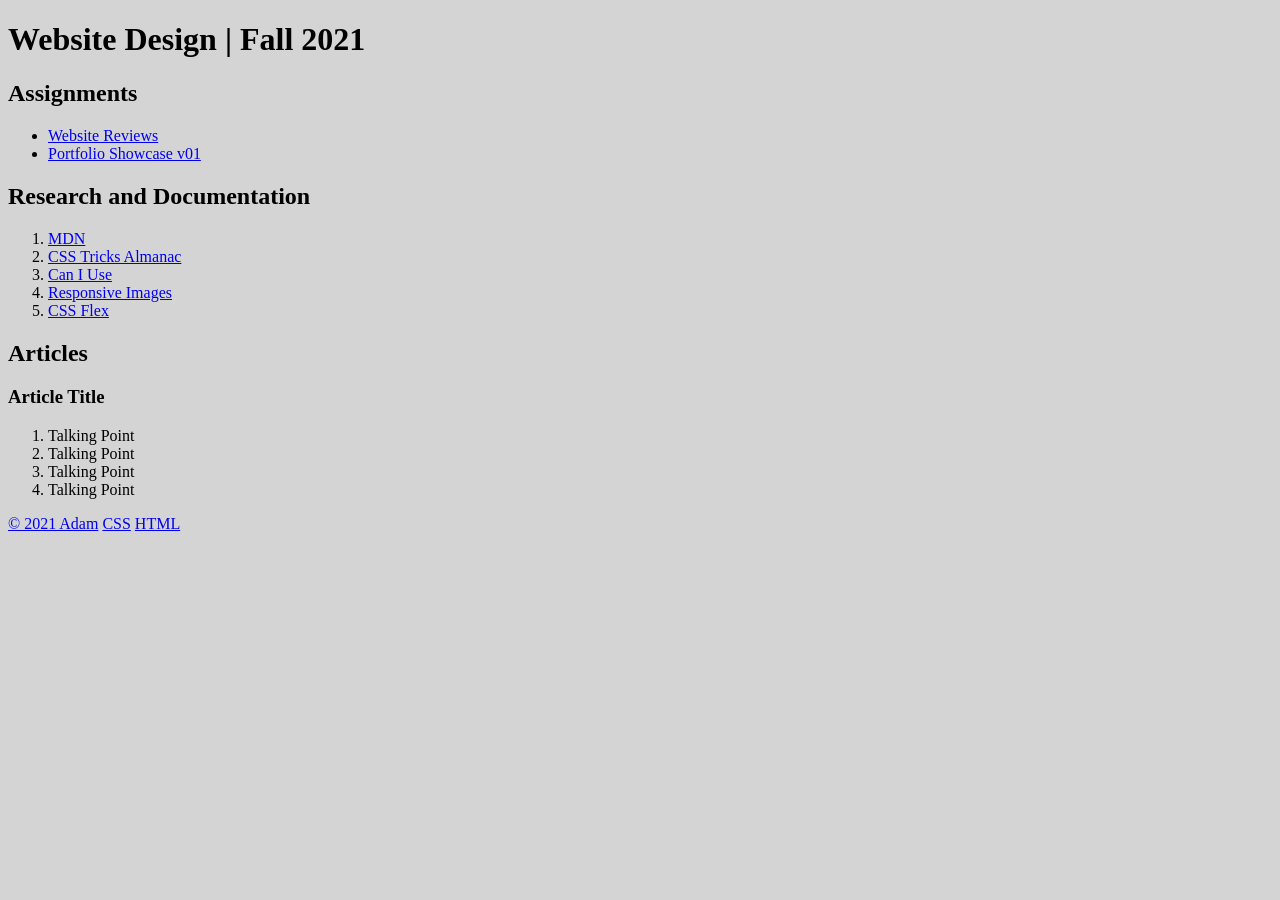
<file: index.html>
<!doctype html>
<html lang="en">
<head>
<meta charset="utf-8">
<title>Adam Bruce | Website Design</title>
<link rel="stylesheet" href="css/style.css">
</head>

<body>
    <h1>Website Design | Fall 2021</h1>
    <h2>Assignments</h2>
    <ul>
        <li><a href="website-reviews/index.html">Website Reviews</a></li>
        <li><a href="portfolio-showcase/index.html">Portfolio Showcase v01</a></li>
    </ul>
    
    <h2>Research and Documentation</h2>
    <ol>
        <li><a href="rd/mdn/index.html">MDN</a></li>
        <li><a href="rd/css-tricks/index.html">CSS Tricks Almanac</a></li>
        <li><a href="rd/can-i-use/index.html">Can I Use</a></li>
        <li><a href="rd/images/index.html">Responsive Images</a></li>
        <li><a href="rd/flex/index.html">CSS Flex</a></li>
    </ol>
    
    <h2>Articles</h2>
    <h3>Article Title</h3>
    <ol>
        <li>Talking Point</li>
        <li>Talking Point</li>
        <li>Talking Point</li>
        <li>Talking Point</li>
    </ol>
    
    <footer>
			<p>
				<a href="../../index.html">&copy; 2021 Adam</a>
                <a href="javascript:void(location='https://jigsaw.w3.org/css-validator/validator?uri='+escape(location))">CSS</a>
                					<a href="javascript:void(location='https://validator.w3.org/nu/?doc='+escape(location))">HTML</a>
			</p>
		</footer>
</body>
</html>
</file>
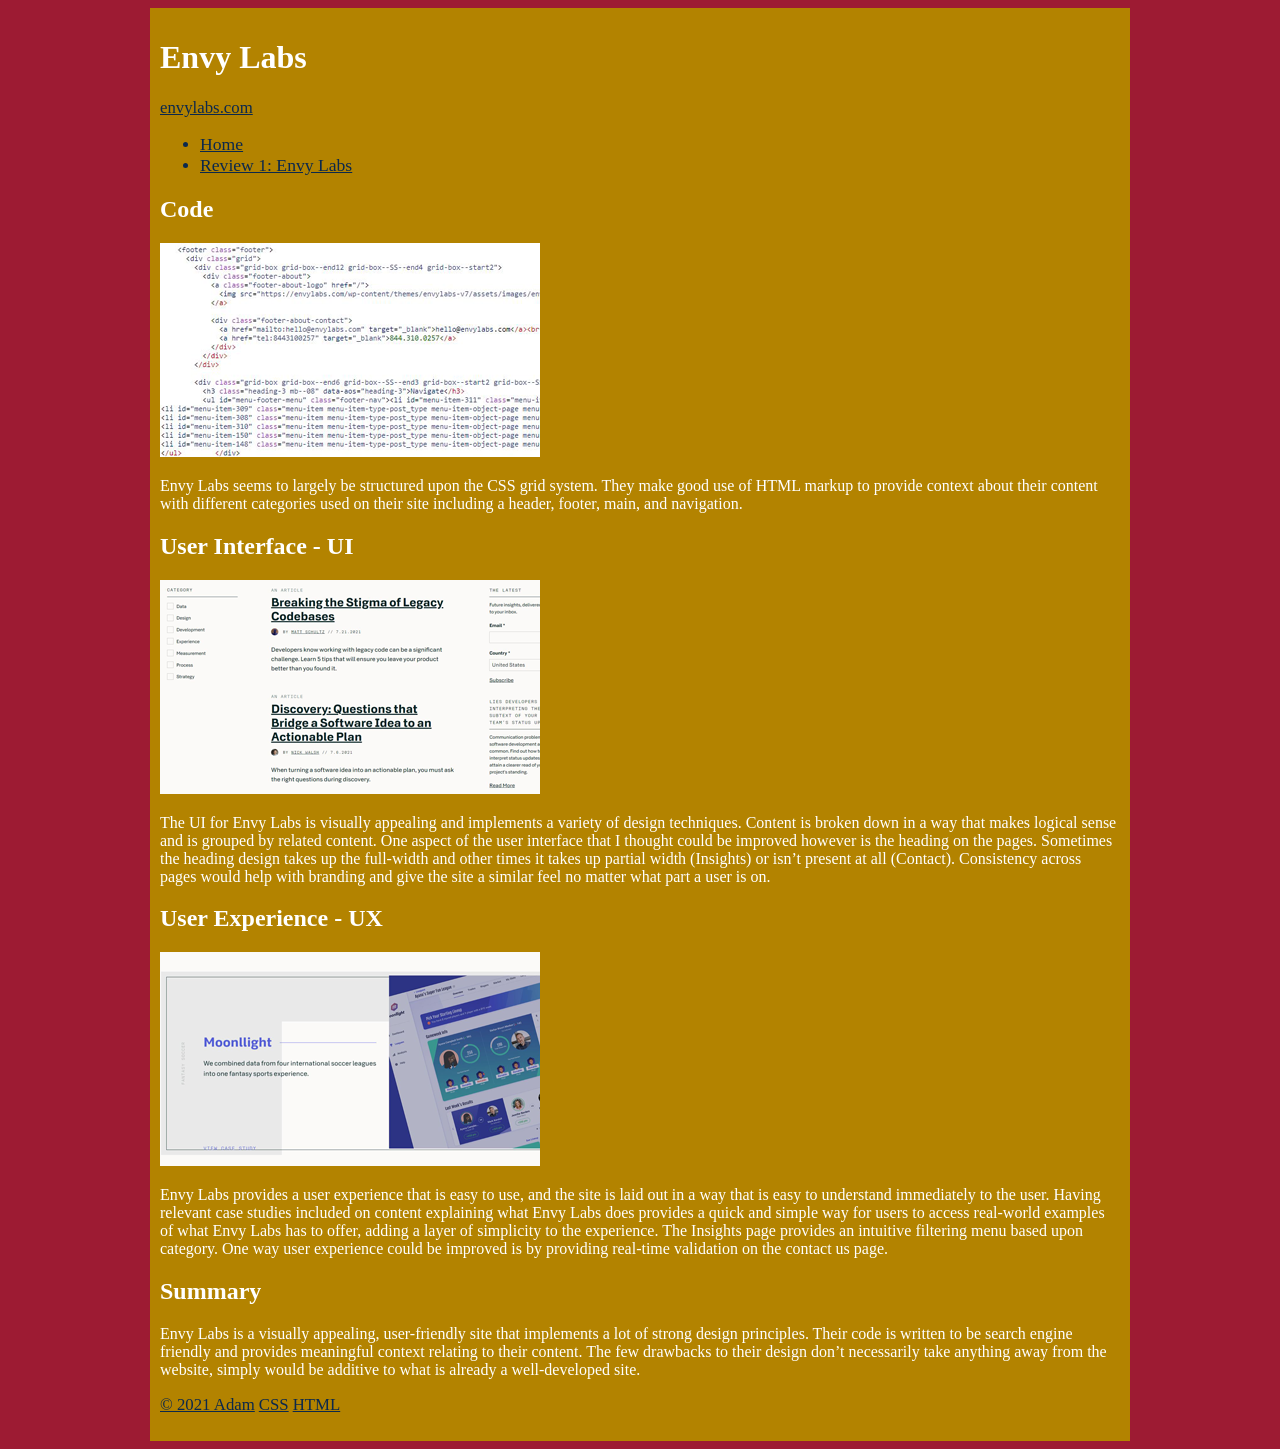
<file: envy/index.html>
<!DOCTYPE html>
<html lang="en">
<head>
<meta charset="UTF-8">
<title>Website Review: Envylabs.com</title>
<link rel="stylesheet" href="../css/screen.css">
</head>

<body>
<div class="wrapper">
    <header>
        <h1>Envy Labs</h1>
        <a href="https://envylabs.com/">envylabs.com</a> </header>
    <nav>
        <ul>
            <li><a href="../index.html">Home</a></li>
            <li><a href="index.html">Review 1: Envy Labs</a></li>
        </ul>
    </nav>
    <div class="column full">
        <main>
            <h2>Code</h2>
            <img src="../images/el-code.png" alt="Image of source code.">
            <p>Envy Labs seems to largely be structured upon the CSS grid system. They make good use of HTML markup to provide 
               context about their content with different categories used on their site including a header, footer, main, and 
               navigation.</p>
            <h2>User Interface - UI</h2>
            <img src="../images/el-ui.png" alt="Screenshot of user interface.">
            <p>The UI for Envy Labs is visually appealing and implements a variety of design techniques. Content is broken down in a 
                way that makes logical sense and is grouped by related content. One aspect of the user interface that I thought could
                be improved however is the heading on the pages. Sometimes the heading design takes up the full-width and other times 
                it takes up partial width (Insights) or isn’t present at all (Contact). Consistency across pages would help with 
                branding and give the site a similar feel no matter what part a user is on.</p>
            <h2>User Experience - UX</h2>
            <img src="../images/el-ux.png" alt="Screenshot of user interface.">
            <p>Envy Labs provides a user experience that is easy to use, and the site is laid out in a way that is easy to understand 
                immediately to the user.  Having relevant case studies included on content explaining what Envy Labs does provides a 
                quick and simple way for users to access real-world examples of what Envy Labs has to offer, adding a layer of 
                simplicity to the experience. The Insights page provides an intuitive filtering menu based upon category. One way 
                user experience could be improved is by providing real-time validation on the contact us page.</p>
            <h2>Summary</h2>
            <p>Envy Labs is a visually appealing, user-friendly site that implements a lot of strong design principles. Their code is 
                written to be search engine friendly and provides meaningful context relating to their content. The few drawbacks to 
                their design don’t necessarily take anything away from the website, simply would be additive to what is already a 
                well-developed site.</p>
        </main>
    </div>
    <footer>
        <p> <a href="../../index.html">&copy; 2021 Adam</a> <a href="javascript:void(location='https://jigsaw.w3.org/css-validator/validator?uri='+escape(location))">CSS</a> <a href="javascript:void(location='https://validator.w3.org/nu/?doc='+escape(location))">HTML</a> </p>
    </footer>
</div>
</body>
</html>
</file>
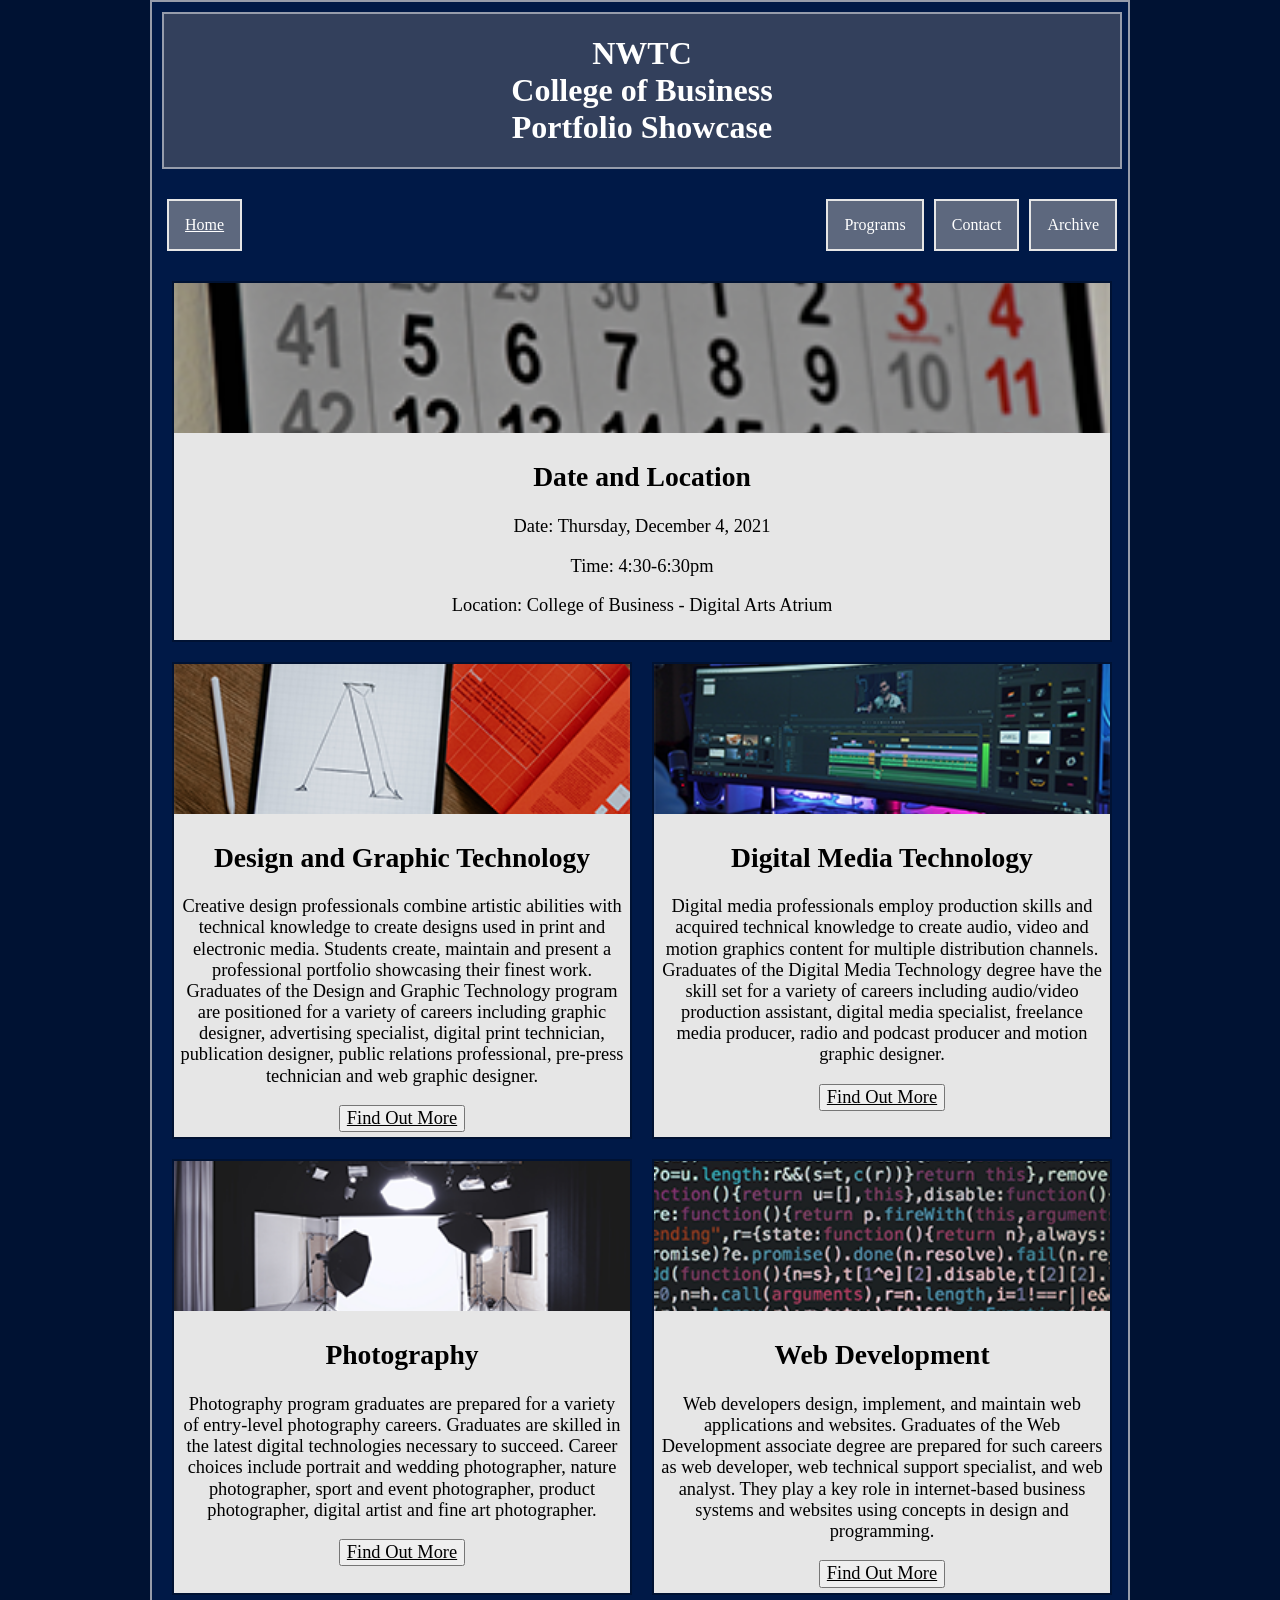
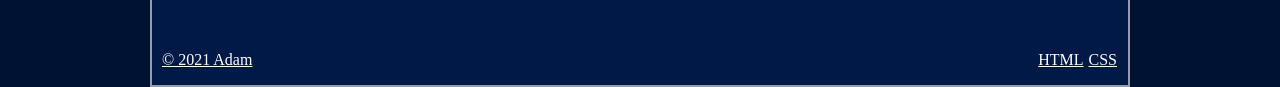
<file: portfolio-showcase/index.html>
<!doctype html>
<html lang="en">
<head>
<meta charset="UTF-8">
<title>Home</title>
<meta name="viewport" content="width=device-width, initial-scale=1.0">
<link rel="stylesheet" href="css/screen.css">
</head>

<body>
    <div class="wrapper">
        <header class="header-main">
            <h1>NWTC <br> College of Business <br> Portfolio Showcase</h1>
        </header>
        <nav class="nav-main">
            <ul>
                <li class="current"><a href="index.html">Home</a></li>            
                <li><a href="programs/index.html">Programs</a></li>            
                <li><a href="contact/index.html">Contact</a></li>            
                <li><a href="archive/index.html">Archive</a></li>            
            </ul>
        </nav>
        <main class="main-main">
            <div class="cards">
                <div class="card">
                    <img src="css/images/calendar.png" alt="Calendar">
                    <h2>Date and Location</h2>
                    <p>Date: Thursday, December 4, 2021</p>
                    <p>Time: 4:30-6:30pm</p>
                    <p>Location: College of Business - Digital Arts Atrium</p>
                </div>
                <div class="card">
                    <img src="css/images/designandgraphic.png" alt="Sketch">
                    <h2>Design and Graphic Technology</h2>
                    <p>Creative design professionals combine artistic abilities with technical knowledge to create designs used in 
                       print and electronic media. Students create, maintain and present a professional 
                       portfolio showcasing their finest work. Graduates of the Design and Graphic Technology program are 
                       positioned for a variety of careers including graphic designer, advertising specialist, digital print 
                       technician, publication designer, public relations professional, pre-press technician and web graphic designer.</p>
                    <button><a href="programs/designandgraphictechnology/index.html">Find Out More</a></button>
                </div>
                <div class="card">
                    <img src="css/images/dmt.png" alt="Computer used for video editing">
                    <h2>Digital Media Technology</h2>
                    <p>Digital media professionals employ production skills and acquired technical knowledge to create audio, video 
                       and motion graphics content for multiple distribution channels. Graduates of the Digital Media Technology 
                       degree have the skill set for a variety of careers including audio/video production assistant, digital media 
                       specialist, freelance media producer, radio and podcast producer and motion graphic designer.</p>
                    <button><a href="programs/digitalmediatechnology/index.html">Find Out More</a></button>
                </div>
                <div class="card">
                    <img src="css/images/photography.png" alt="Photography studio">
                    <h2>Photography</h2>
                    <p>Photography program graduates are prepared for a variety of entry-level photography careers. Graduates 
                       are skilled in the latest digital technologies necessary to succeed. Career choices include portrait and 
                       wedding photographer, nature photographer, sport and event photographer, product photographer, digital artist 
                       and fine art photographer.</p>
                    <button><a href="programs/photography/index.html">Find Out More</a></button>
                </div>
                <div class="card">
                    <img src="css/images/webdev.png" alt="Picture of code">
                    <h2>Web Development</h2>
                    <p>Web developers design, implement, and maintain web applications and websites. Graduates of the Web 
                       Development associate degree are prepared for such careers as web developer, web technical support 
                       specialist, and web analyst. They play a key role in internet-based business systems and websites using concepts 
                       in design and programming.</p>
                    <button><a href="programs/webdevelopment/index.html">Find Out More</a></button>
                </div>
            </div>
        </main>
        
        <footer class="footer-main">
            <p> 
                <a href="../../index.html">&copy; 2021 Adam</a> 
                <a href="javascript:void(location='https://jigsaw.w3.org/css-validator/validator?uri='+escape(location))">CSS</a> 
                <a href="javascript:void(location='https://validator.w3.org/nu/?doc='+escape(location))">HTML</a> 
            </p>
        </footer>
        
    </div>
</body>
</html>
</file>
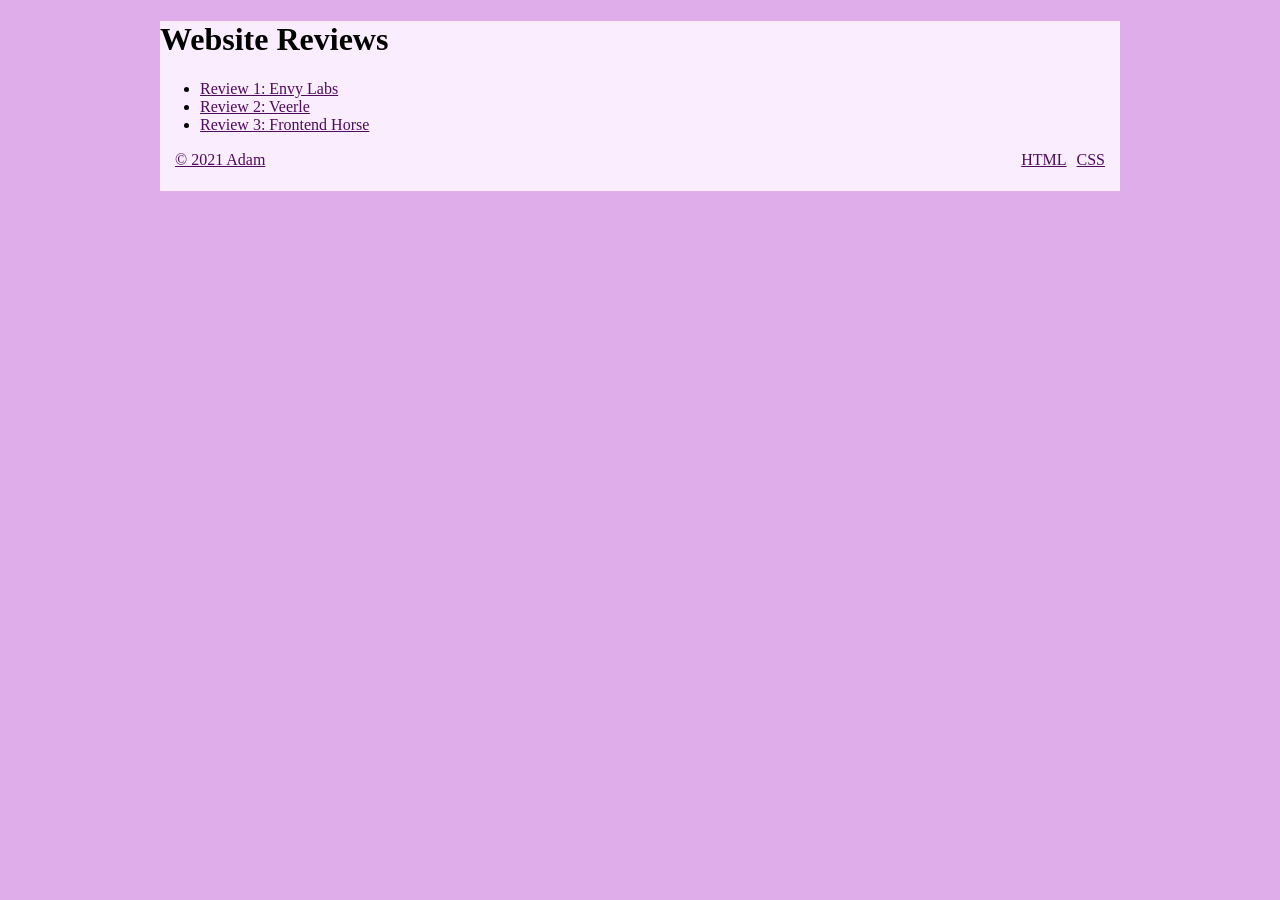
<file: website-reviews/index.html>
<!doctype html>
<html lang="en">
<head>
<meta charset="utf-8">
<title>Adam Bruce | Website Reviews</title>
    <link rel="stylesheet" href="css/screen.css">
</head>

<body>
    <div class="wrapper">
    <h1>Website Reviews</h1>
    <ul>
        <li><a href="/website-design/website-reviews/envy/index.html">Review 1: Envy Labs</a></li>
        <li><a href="veerle/index.html">Review 2: Veerle</a></li>
        <li><a href="frontendhorse/index.html">Review 3: Frontend Horse</a></li>
    </ul>
        <footer>
			<p>
				<a href="../../index.html">&copy; 2021 Adam</a>
                <a href="javascript:void(location='https://jigsaw.w3.org/css-validator/validator?uri='+escape(location))">CSS</a>
                					<a href="javascript:void(location='https://validator.w3.org/nu/?doc='+escape(location))">HTML</a>
			</p>
		</footer>
        </div>
</body>
</html>
</file>
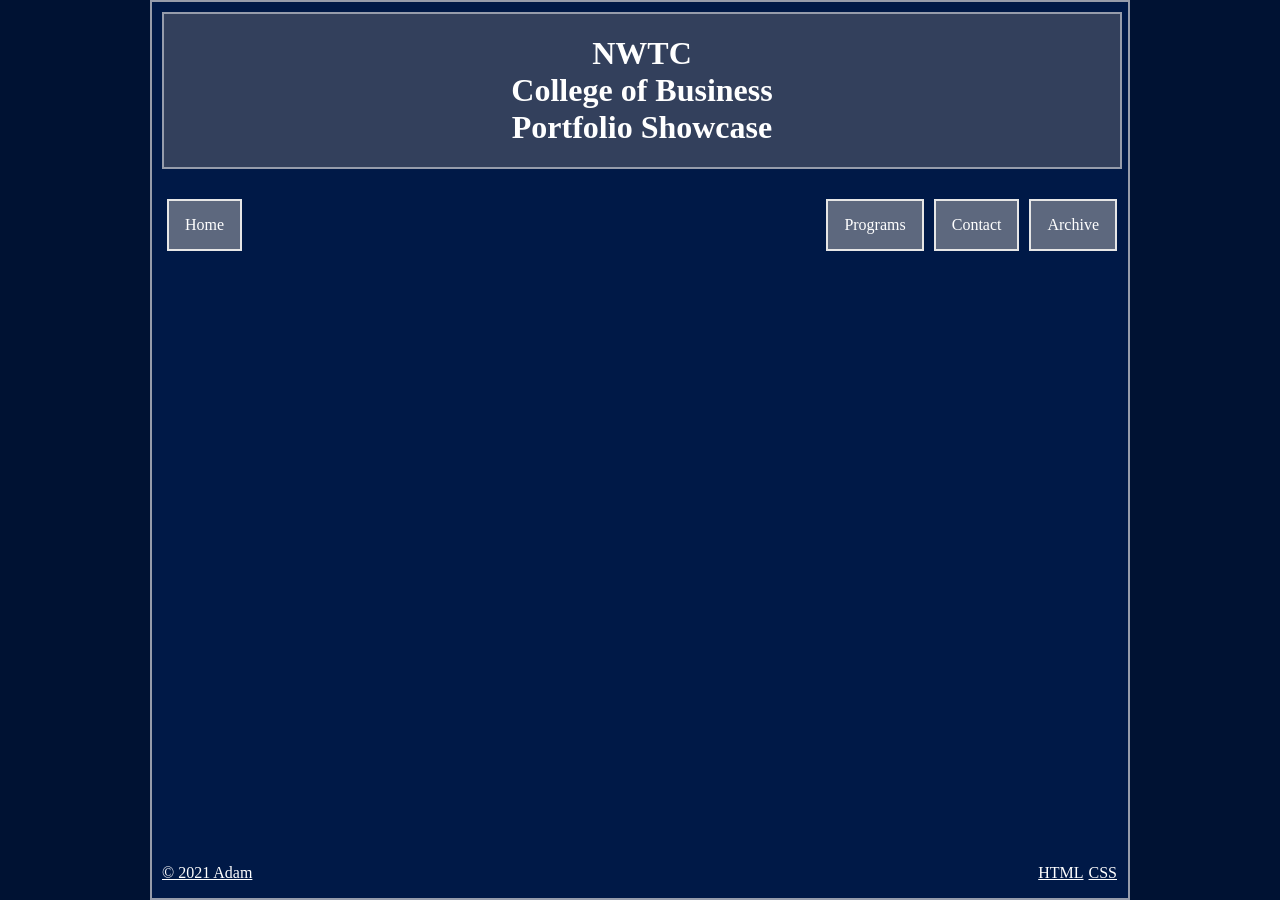
<file: portfolio-showcase/programs/index.html>
<!doctype html>
<html lang="en">
<head>
<meta charset="UTF-8">
<title>Programs</title>
<meta name="viewport" content="width=device-width, initial-scale=1.0">
<link rel="stylesheet" href="../css/screen.css">
</head>

<body>
    <div class="wrapper">
        <header class="header-main">
            <h1>NWTC <br> College of Business <br> Portfolio Showcase</h1>
        </header>
        <nav class="nav-main">
            <ul>
                <li><a href="../index.html">Home</a></li>            
                <li><a href="index.html">Programs</a></li>            
                <li><a href="../contact/index.html">Contact</a></li>            
                <li><a href="../archive/index.html">Archive</a></li>            
            </ul>
        </nav>
        <main class="main-main">
        </main>
        
        <footer class="footer-main">
            <p> 
                <a href="../../index.html">&copy; 2021 Adam</a> 
                <a href="javascript:void(location='https://jigsaw.w3.org/css-validator/validator?uri='+escape(location))">CSS</a> 
                <a href="javascript:void(location='https://validator.w3.org/nu/?doc='+escape(location))">HTML</a> 
            </p>
        </footer>
        
    </div>
</body>
</html>
</file>
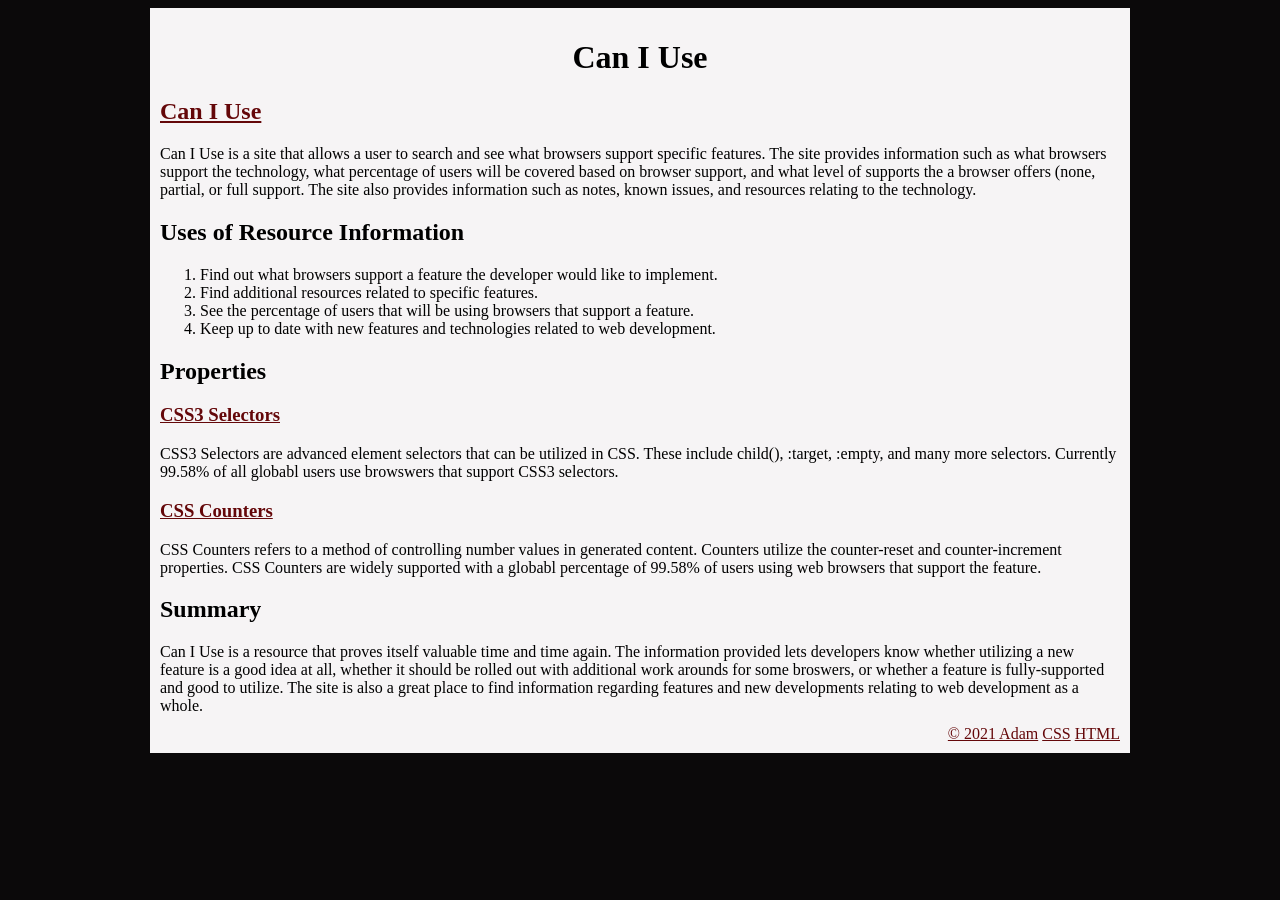
<file: rd/can-i-use/index.html>
<!doctype html>
<html lang="en">
<head>
<meta charset="utf-8">
<title>Can I Use</title>
<link rel="stylesheet" href="../css/style.css">
</head>

<body>
<div class="wrapper">
    <header>
        <h1>Can I Use</h1>
    </header>
    <main>
        <h2><a href="https://caniuse.com/">Can I Use</a></h2>
        <p>Can I Use is a site that allows a user to search and see what browsers support specific features. The site
        provides information such as what browsers support the technology, what percentage of users will be covered based on browser
        support, and what level of supports the a browser offers (none, partial, or full support. The site also provides information 
        such as notes, known issues, and resources relating to the technology.</p>
        <h2>Uses of Resource Information</h2>
        <p>
        <ol>
            <li>Find out what browsers support a feature the developer would like to implement.</li>
            <li>Find additional resources related to specific features.</li>
            <li>See the percentage of users that will be using browsers that support a feature.</li>
            <li>Keep up to date with new features and technologies related to web development.</li>
        </ol>
        </p>
    <h2>Properties</h2>
    <h3><a href="https://caniuse.com/css-sel3">CSS3 Selectors</a></h3>
    <p>CSS3 Selectors are advanced element selectors that can be utilized in CSS. These include child(), :target, :empty,
    and many more selectors. Currently 99.58% of all globabl users use browswers that support CSS3 selectors.</p>
    <h3><a href="https://caniuse.com/css-counters">CSS Counters</a></h3>
    <p>CSS Counters refers to a method of controlling number values in generated content. Counters utilize the counter-reset and 
    counter-increment properties. CSS Counters are widely supported with a globabl percentage of 99.58% of users using web browsers
    that support the feature.</p>
        <h2>Summary</h2>
        <p>Can I Use is a resource that proves itself valuable time and time again. The information provided lets developers know whether
    utilizing a new feature is a good idea at all, whether it should be rolled out with additional work arounds for some broswers, or whether
    a feature is fully-supported and good to utilize. The site is also a great place to find information regarding features and new developments
    relating to web development as a whole.</p>
    </main>
    <footer>
        <p> 
            <a href="../../index.html">&copy; 2021 Adam</a> 
            <a href="javascript:void(location='https://jigsaw.w3.org/css-validator/validator?uri='+escape(location))">CSS</a> 
            <a href="javascript:void(location='https://validator.w3.org/nu/?doc='+escape(location))">HTML</a> 
        </p>
    </footer>
</div>
</body>
</html>
</file>
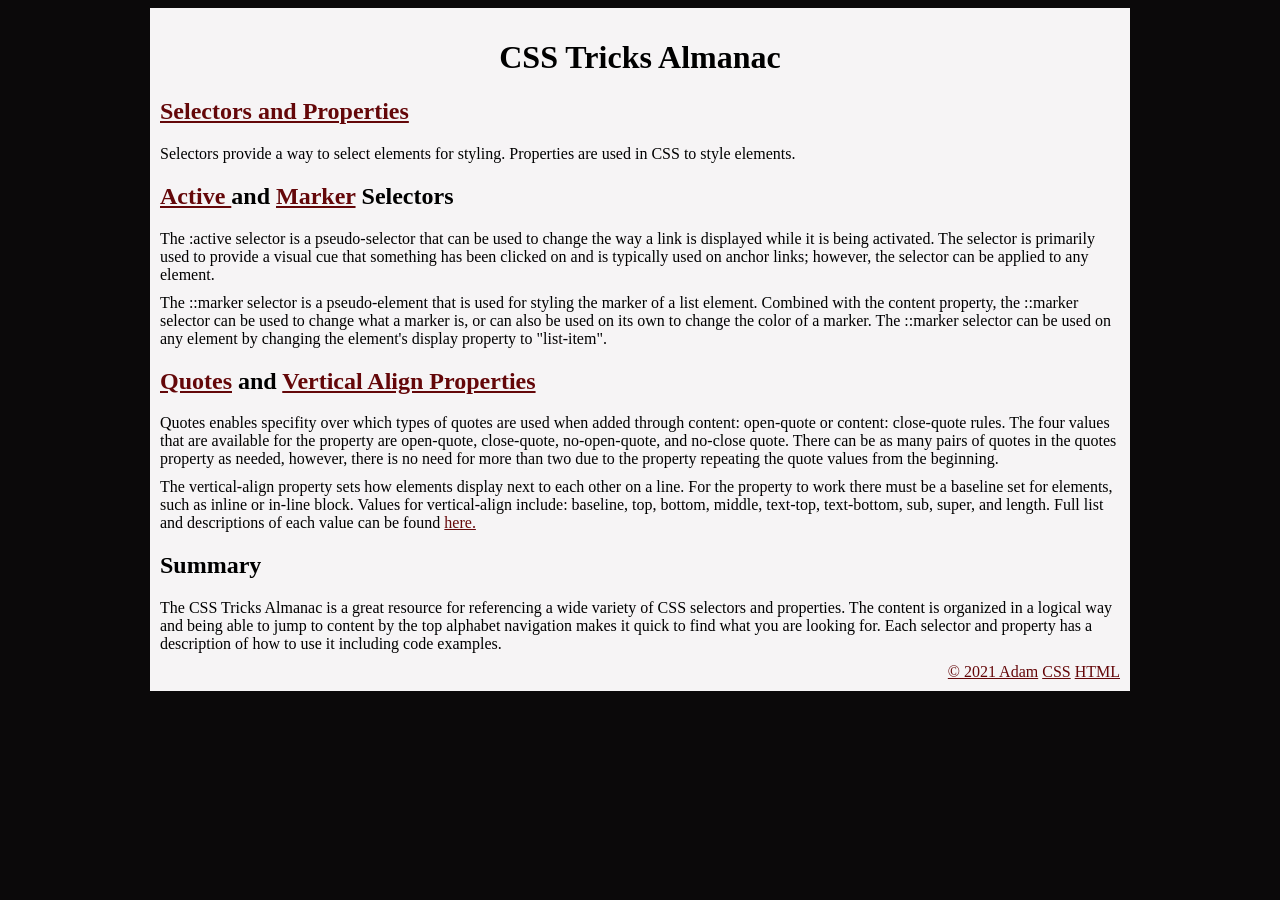
<file: rd/css-tricks/index.html>
<!doctype html>
<html lang="en">
<head>
<meta charset="utf-8">
<title>CSS Tricks Almanac</title>
<link rel="stylesheet" href="../css/style.css">
</head>

<body>
<div class="wrapper">
    <header>
        <h1>CSS Tricks Almanac</h1>
    </header>
    <main>
        <h2><a href="https://css-tricks.com/almanac/">Selectors and Properties</a></h2>
        <p>Selectors provide a way to select elements for styling. Properties are used in CSS to style elements.</p>
        <h2><a href="https://css-tricks.com/almanac/selectors/a/active/">Active </a> and <a href="https://css-tricks.com/almanac/selectors/m/marker/">Marker</a> Selectors</h2>
        <p>The :active selector is a pseudo-selector that can be used to change the way a link is displayed while it is
        being activated. The selector is primarily used to provide a visual cue that something has been clicked on and is typically used
        on anchor links; however, the selector can be applied to any element.</p>
        <p>The ::marker selector is a pseudo-element that is used for styling the marker of a list element. Combined with the content
        property, the ::marker selector can be used to change what a marker is, or can also be used on its own to change the color of a 
        marker. The ::marker selector can be used on any element by changing the element's display property to "list-item".</p>
        <h2><a href="https://css-tricks.com/almanac/properties/q/quotes/">Quotes</a> and <a href="https://css-tricks.com/almanac/properties/v/vertical-align/">Vertical Align Properties</a></h2>
        <p>Quotes enables specifity over which types of quotes are used when added through content: open-quote or content: close-quote
        rules. The four values that are available for the property are open-quote, close-quote, no-open-quote, and no-close quote.
        There can be as many pairs of quotes in the quotes property as needed, however, there is no need for more than two due to
        the property repeating the quote values from the beginning.</p>
        <p>The vertical-align property sets how elements display next to each other on a line. For the property to work there must be a 
        baseline set for elements, such as inline or in-line block. Values for vertical-align include: baseline, top, bottom, middle,
        text-top, text-bottom, sub, super, and length. Full list and descriptions of each value can be found <a href="https://css-tricks.com/almanac/properties/v/vertical-align/">here.</a>
        </p>
        <h2>Summary</h2>
        <p>The CSS Tricks Almanac is a great resource for referencing a wide variety of CSS selectors and properties. The content is 
        organized in a logical way and being able to jump to content by the top alphabet navigation makes it quick to find what you
        are looking for. Each selector and property has a description of how to use it including code examples.</p>
    </main>
    <footer>
        <p> 
            <a href="../../index.html">&copy; 2021 Adam</a> 
            <a href="javascript:void(location='https://jigsaw.w3.org/css-validator/validator?uri='+escape(location))">CSS</a> 
            <a href="javascript:void(location='https://validator.w3.org/nu/?doc='+escape(location))">HTML</a> 
        </p>
    </footer>
</div>
</body>
</html>
</file>
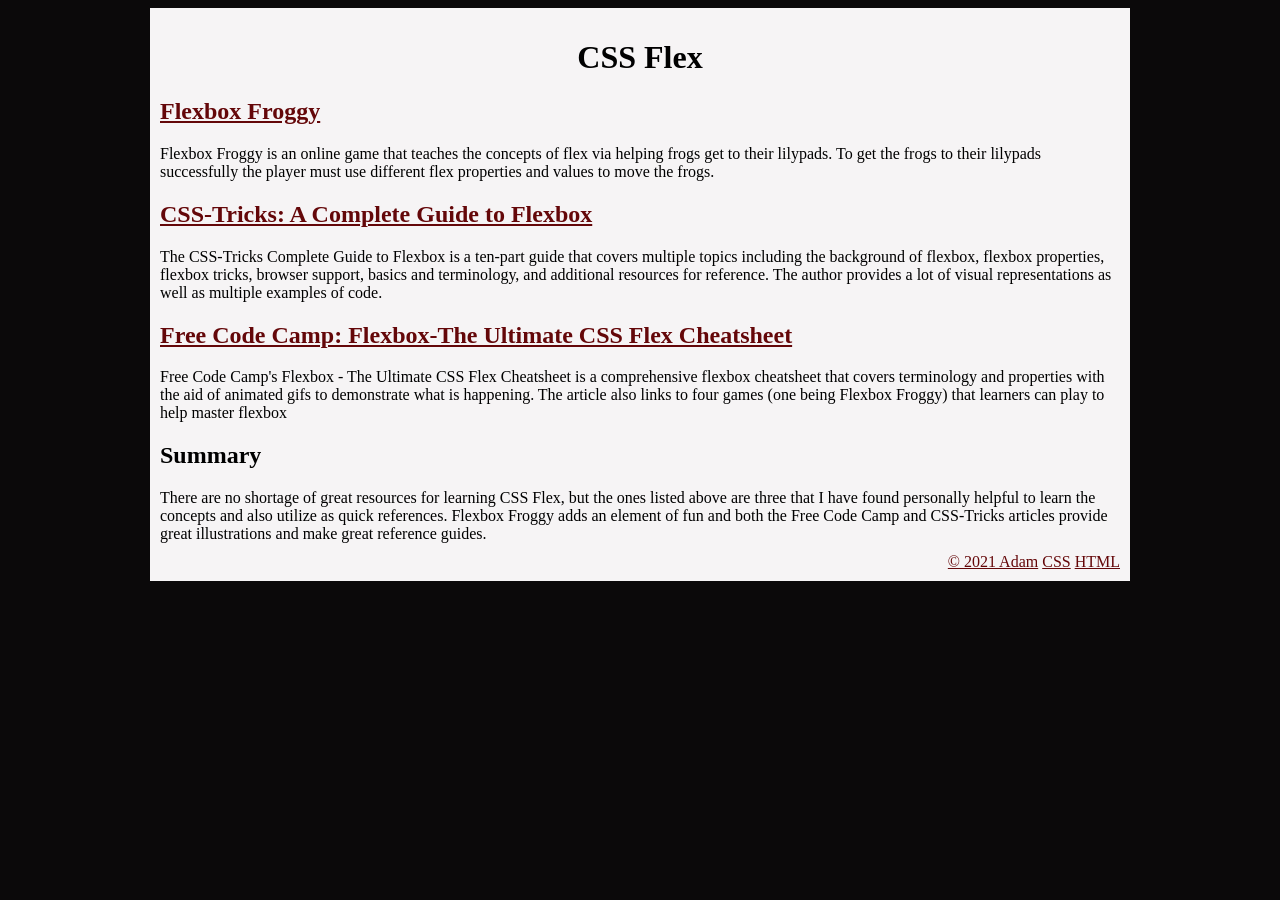
<file: rd/flex/index.html>
<!doctype html>
<html lang="en">
<head>
<meta charset="utf-8">
<title>CSS Flex</title>
<link rel="stylesheet" href="../css/style.css">
</head>

<body>
<div class="wrapper">
    <header>
        <h1>CSS Flex</h1>
    </header>
    <main>
        <h2><a href="https://flexboxfroggy.com/">Flexbox Froggy</a></h2>
        <p>Flexbox Froggy is an online game that teaches the concepts of flex via helping frogs get to their lilypads. To get the 
        frogs to their lilypads successfully the player must use different flex properties and values to move the frogs.</p>
        <h2><a href="https://css-tricks.com/snippets/css/a-guide-to-flexbox/">CSS-Tricks: A Complete Guide to Flexbox</a></h2>
        <p>The CSS-Tricks Complete Guide to Flexbox is a ten-part guide that covers multiple topics including the background of flexbox,
        flexbox properties, flexbox tricks, browser support, basics and terminology, and additional resources for reference. The author
        provides a lot of visual representations as well as multiple examples of code.</p>
        <h2><a href="https://www.freecodecamp.org/news/flexbox-the-ultimate-css-flex-cheatsheet/">Free Code Camp: Flexbox-The Ultimate CSS Flex Cheatsheet</a></h2>
        <p>Free Code Camp's Flexbox - The Ultimate CSS Flex Cheatsheet is a comprehensive flexbox cheatsheet that covers terminology and 
        properties with the aid of animated gifs to demonstrate what is happening. The article also links to four games (one being Flexbox
        Froggy) that learners can play to help master flexbox</p>
        <h2>Summary</h2>
        <p>There are no shortage of great resources for learning CSS Flex, but the ones listed above are three that I have found personally
        helpful to learn the concepts and also utilize as quick references. Flexbox Froggy adds an element of fun and both the Free Code
        Camp and CSS-Tricks articles provide great illustrations and make great reference guides.</p>
    </main>
    <footer>
        <p> 
            <a href="../../index.html">&copy; 2021 Adam</a> 
            <a href="javascript:void(location='https://jigsaw.w3.org/css-validator/validator?uri='+escape(location))">CSS</a> 
            <a href="javascript:void(location='https://validator.w3.org/nu/?doc='+escape(location))">HTML</a> 
        </p>
    </footer>
</div>
</body>
</html>
</file>
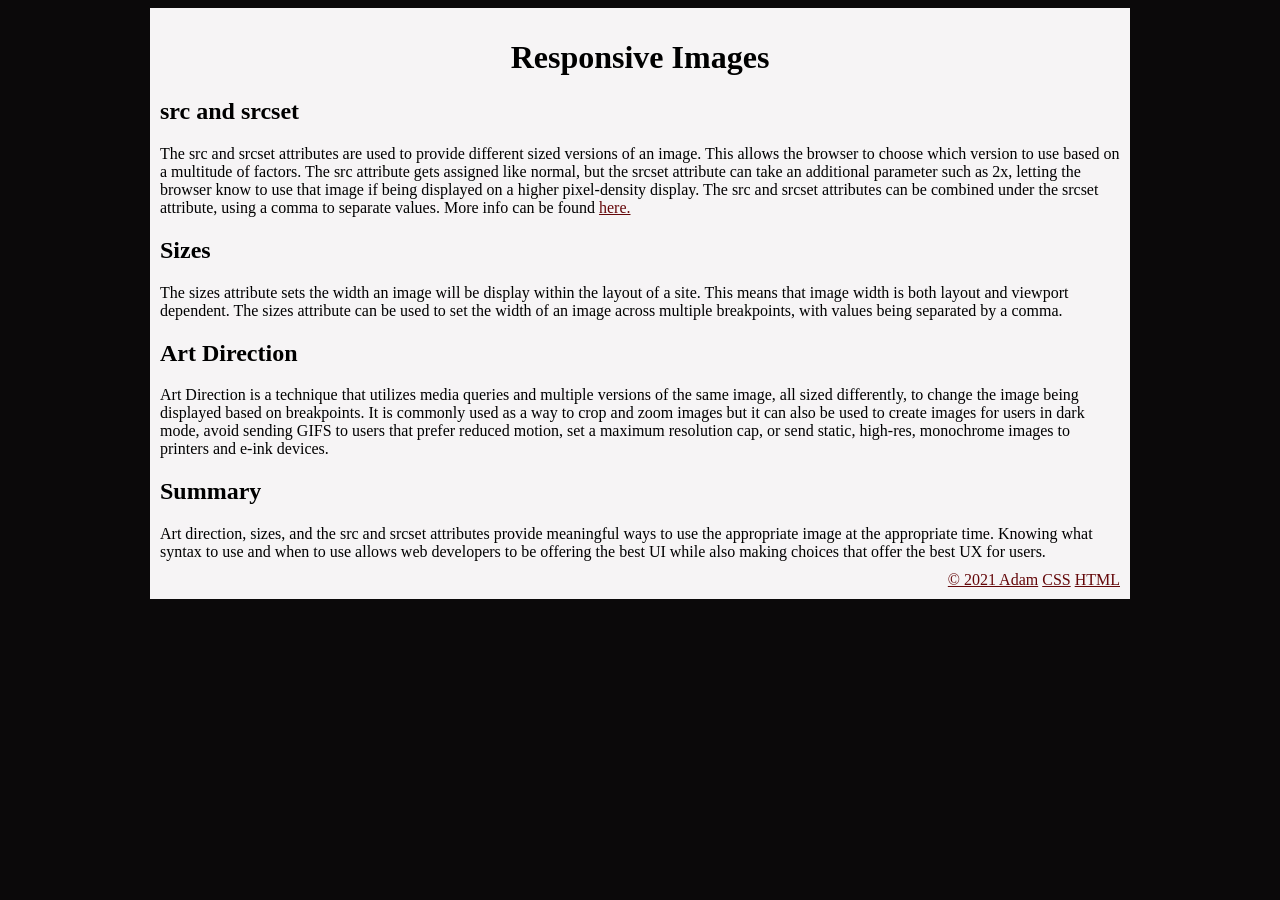
<file: rd/images/index.html>
<!doctype html>
<html lang="en">
<head>
<meta charset="utf-8">
<title>MDN</title>
<link rel="stylesheet" href="../css/style.css">
</head>

<body>
<div class="wrapper">
    <header>
        <h1>Responsive Images</h1>
    </header>
    <main>
        <h2>src and srcset</h2>
        <p>The src and srcset attributes are used to provide different sized versions of an image. This allows the browser to choose
        which version to use based on a multitude of factors. The src attribute gets assigned like normal, but the srcset attribute
        can take an additional parameter such as 2x, letting the browser know to use that image if being displayed on a higher 
        pixel-density display. The src and srcset attributes can be combined under the srcset attribute, using a comma to separate
        values. More info can be found <a href="https://css-tricks.com/a-guide-to-the-responsive-images-syntax-in-html/#using-srcset">
        here.</a></p>
        <h2>Sizes</h2>
        <p>The sizes attribute sets the width an image will be display within the layout of a site. This means that image width is
        both layout and viewport dependent. The sizes attribute can be used to set the width of an image across multiple breakpoints, with
        values being separated by a comma. </p>
        <h2>Art Direction</h2>
        <p>Art Direction is a technique that utilizes media queries and multiple versions of the same image, all sized differently,
        to change the image being displayed based on breakpoints. It is commonly used as a way to crop and zoom images but it can
        also be used to create images for users in dark mode, avoid sending GIFS to users that prefer reduced motion, set a maximum 
        resolution cap, or send static, high-res, monochrome images to printers and e-ink devices.</p>
        <h2>Summary</h2>
        <p>Art direction, sizes, and the src and srcset attributes provide meaningful ways to use the appropriate image at the appropriate
        time. Knowing what syntax to use and when to use allows web developers to be offering the best UI while also making choices that
        offer the best UX for users. </p>
    </main>
    <footer>
        <p> 
            <a href="../../index.html">&copy; 2021 Adam</a> 
            <a href="javascript:void(location='https://jigsaw.w3.org/css-validator/validator?uri='+escape(location))">CSS</a> 
            <a href="javascript:void(location='https://validator.w3.org/nu/?doc='+escape(location))">HTML</a> 
        </p>
    </footer>
</div>
</body>
</html>
</file>
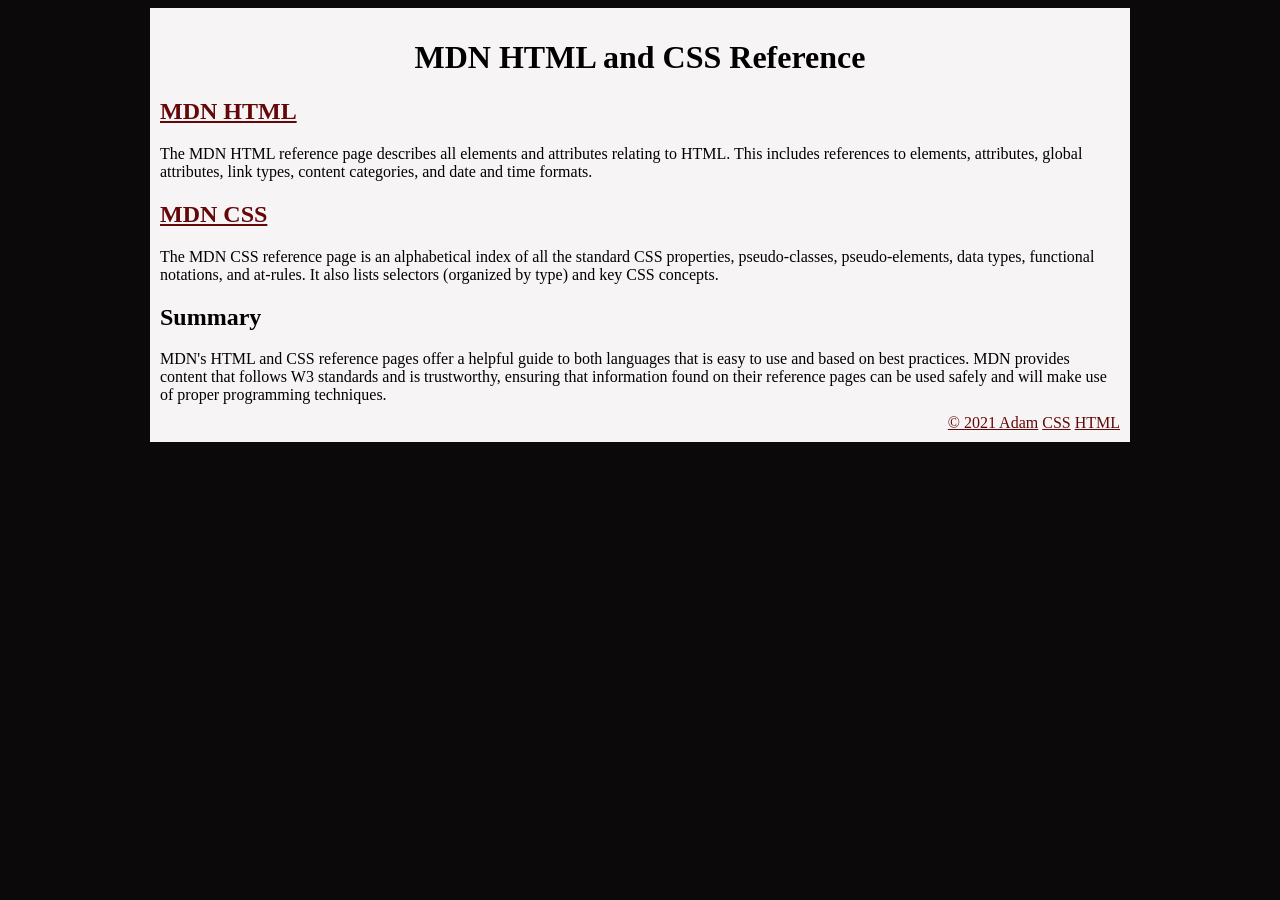
<file: rd/mdn/index.html>
<!doctype html>
<html lang="en">
<head>
<meta charset="utf-8">
<title>MDN</title>
<link rel="stylesheet" href="../css/style.css">
</head>

<body>
<div class="wrapper">
    <header>
        <h1>MDN HTML and CSS Reference</h1>
    </header>
    <main>
        <h2><a href="https://developer.mozilla.org/en-US/docs/Web/HTML/Reference">MDN HTML</a></h2>
        <p>The MDN HTML reference page describes all elements and attributes relating to HTML. This includes references to elements,
        attributes, global attributes, link types, content categories, and date and time formats.</p>
        <h2><a href="https://developer.mozilla.org/en-US/docs/Web/HTML/Reference">MDN CSS</a></h2>
        <p>The MDN CSS reference page is an alphabetical index of all the standard CSS properties, pseudo-classes, pseudo-elements, 
        data types, functional notations, and at-rules. It also lists selectors (organized by type) and key CSS concepts.</p>
        <h2>Summary</h2>
        <p>MDN's HTML and CSS reference pages offer a helpful guide to both languages that is easy to use and based on best practices.
        MDN provides content that follows W3 standards and is trustworthy, ensuring that information found on their reference pages
        can be used safely and will make use of proper programming techniques.</p>
    </main>
    <footer>
        <p> 
            <a href="../../index.html">&copy; 2021 Adam</a> 
            <a href="javascript:void(location='https://jigsaw.w3.org/css-validator/validator?uri='+escape(location))">CSS</a> 
            <a href="javascript:void(location='https://validator.w3.org/nu/?doc='+escape(location))">HTML</a> 
        </p>
    </footer>
</div>
</body>
</html>
</file>
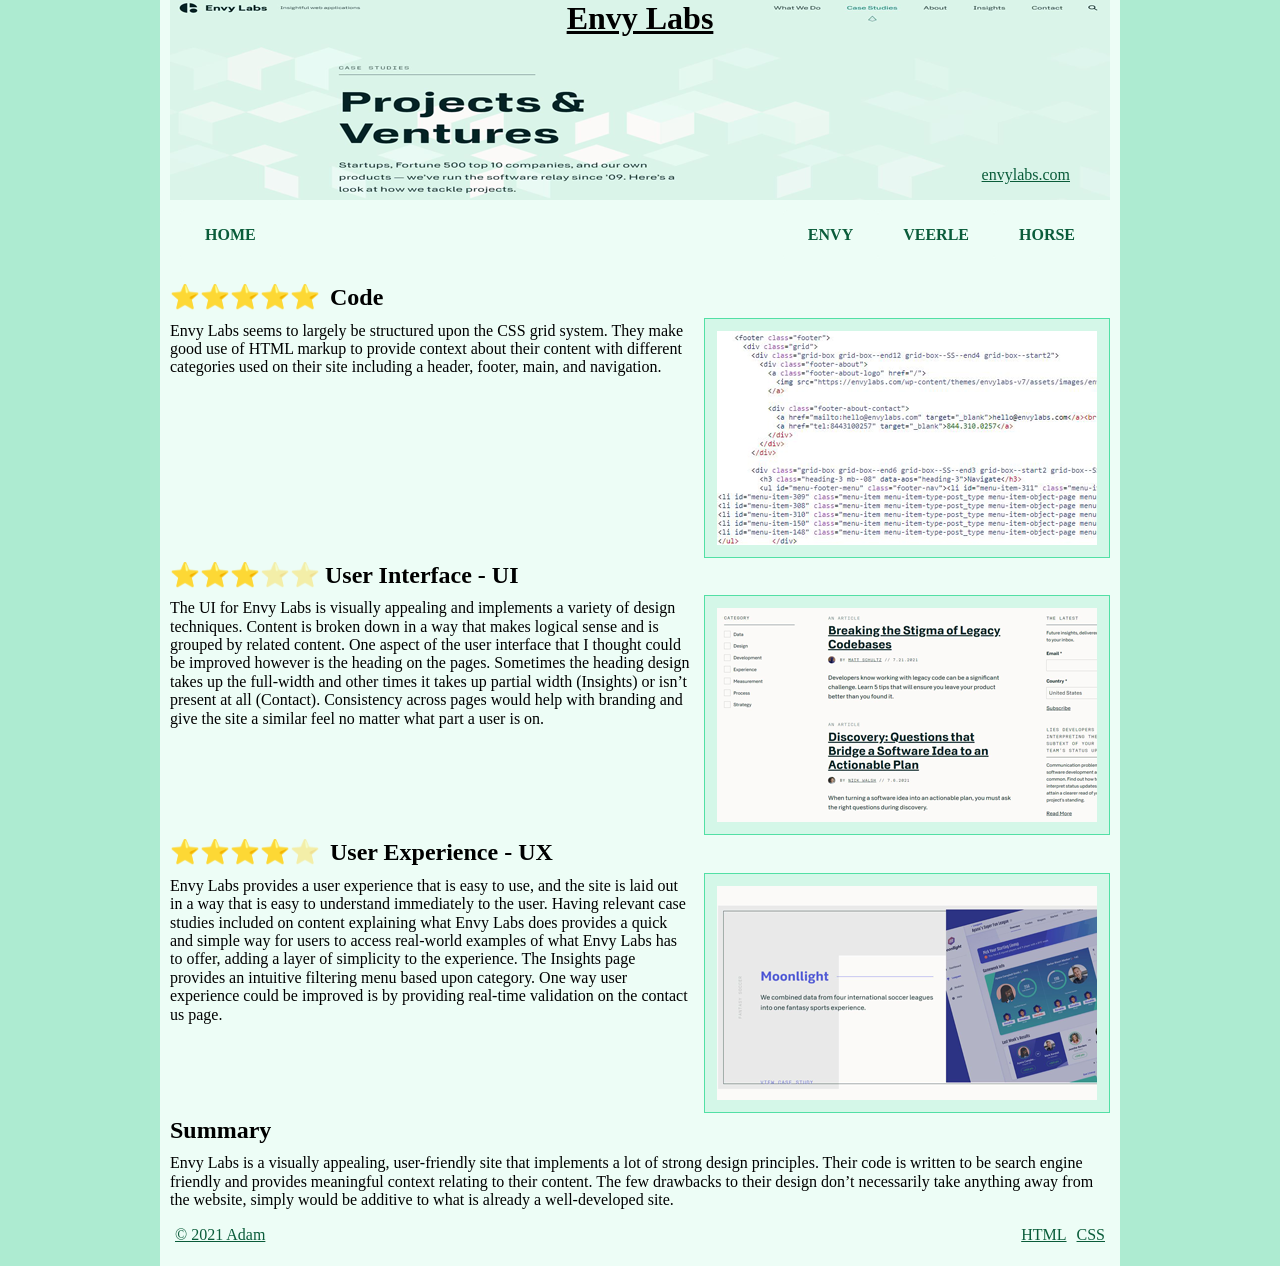
<file: website-reviews/envy/index.html>
<!DOCTYPE html>
<html lang="en">
<head>
<meta charset="UTF-8">
<title>Website Review: Envylabs.com</title>
<meta name="viewport" content="width=device-width, initial-scale=1.0">
<link rel="stylesheet" href="../css/screen.css">
</head>

<body class = "envy envylabs">
<div class="wrapper">
    <header>
        <h1>Envy Labs</h1>
        <a href="https://envylabs.com/">envylabs.com</a> 
    </header>
    <nav>
        <ul>
            <li><a href="../index.html">Home</a></li>
            <li><a href="index.html">Envy</a></li>
            <li><a href="../veerle/index.html">Veerle</a></li>
            <li><a href="../frontendhorse/index.html">Horse</a></li>
        </ul>
    </nav>
    <div class="column full">
        <main>
            <h2 class="stars-5">Code</h2>
            <img src="../images/el-code.png" alt="Image of source code.">
            <p>Envy Labs seems to largely be structured upon the CSS grid system. They make good use of HTML markup to provide 
               context about their content with different categories used on their site including a header, footer, main, and 
               navigation.</p>
            <h2 class="stars-3">User Interface - UI</h2>
            <img src="../images/el-ui.png" alt="Screenshot of user interface.">
            <p>The UI for Envy Labs is visually appealing and implements a variety of design techniques. Content is broken down in a 
                way that makes logical sense and is grouped by related content. One aspect of the user interface that I thought could
                be improved however is the heading on the pages. Sometimes the heading design takes up the full-width and other times 
                it takes up partial width (Insights) or isn’t present at all (Contact). Consistency across pages would help with 
                branding and give the site a similar feel no matter what part a user is on.</p>
            <h2 class="stars-4">User Experience - UX</h2>
            <img src="../images/el-ux.png" alt="Screenshot of user interface.">
            <p>Envy Labs provides a user experience that is easy to use, and the site is laid out in a way that is easy to understand 
                immediately to the user.  Having relevant case studies included on content explaining what Envy Labs does provides a 
                quick and simple way for users to access real-world examples of what Envy Labs has to offer, adding a layer of 
                simplicity to the experience. The Insights page provides an intuitive filtering menu based upon category. One way 
                user experience could be improved is by providing real-time validation on the contact us page.</p>
            <h2>Summary</h2>
            <p>Envy Labs is a visually appealing, user-friendly site that implements a lot of strong design principles. Their code is 
                written to be search engine friendly and provides meaningful context relating to their content. The few drawbacks to 
                their design don’t necessarily take anything away from the website, simply would be additive to what is already a 
                well-developed site.</p>
        </main>
    </div>
    <footer>
        <p> <a href="../../index.html">&copy; 2021 Adam</a> <a href="javascript:void(location='https://jigsaw.w3.org/css-validator/validator?uri='+escape(location))">CSS</a> <a href="javascript:void(location='https://validator.w3.org/nu/?doc='+escape(location))">HTML</a> </p>
    </footer>
</div>
</body>
</html>
</file>
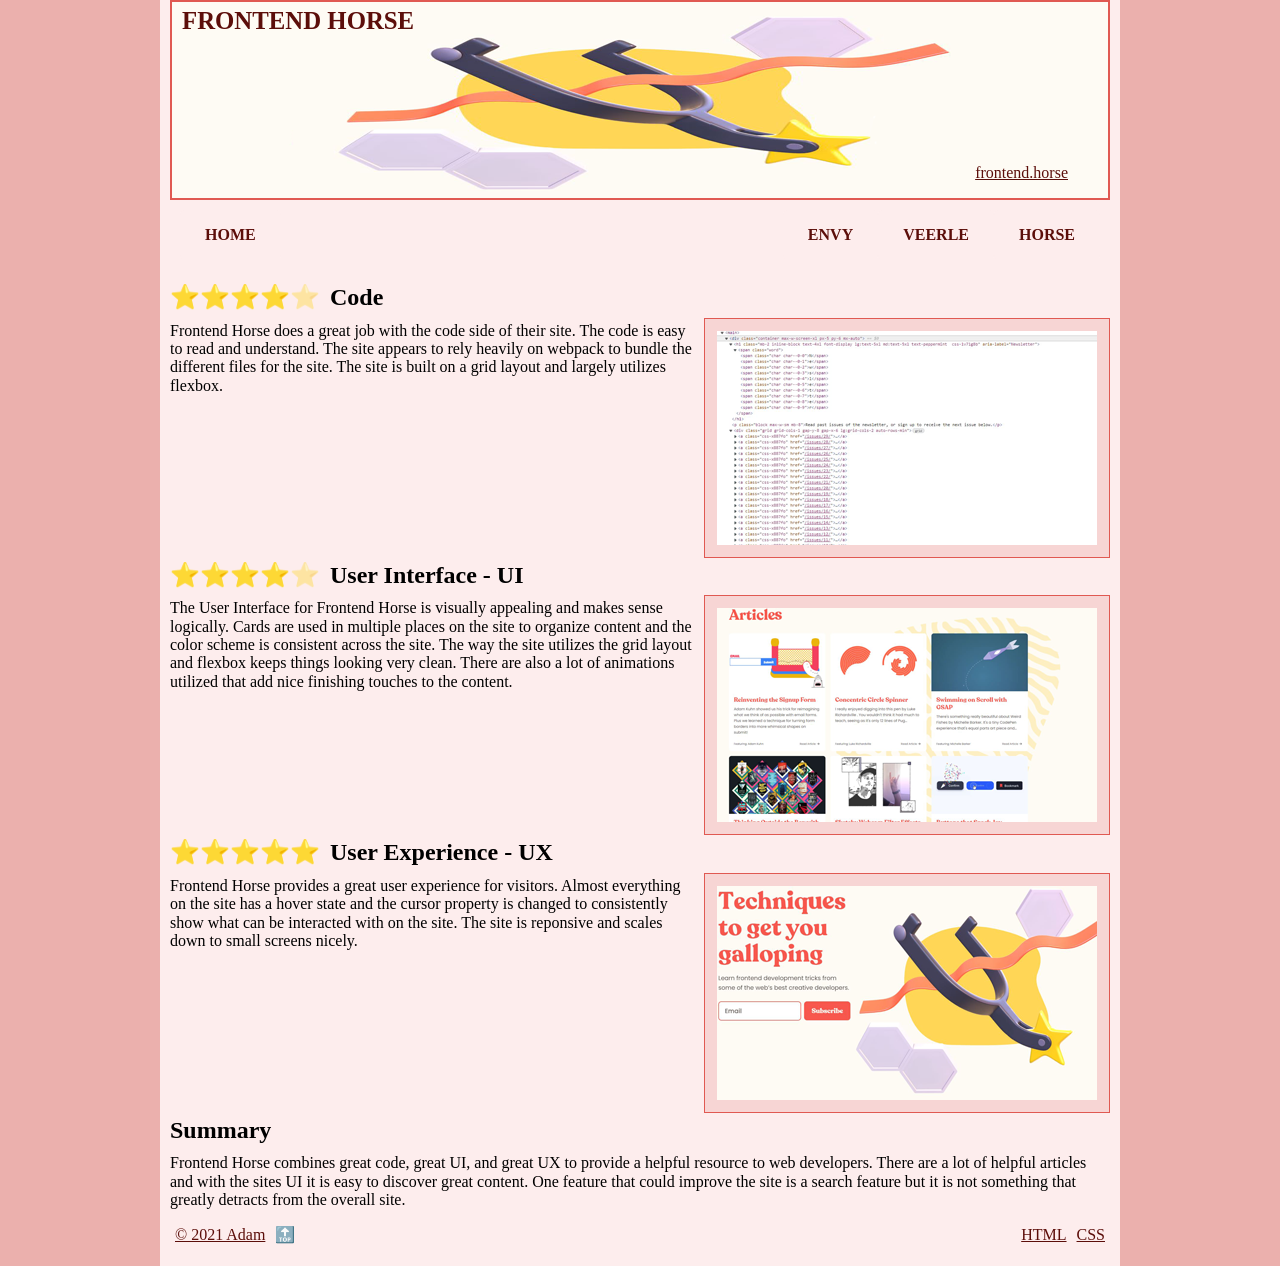
<file: website-reviews/frontendhorse/index.html>
<!DOCTYPE html>
<html lang="en">
<head>
<meta charset="UTF-8">
<title>Website Review: Frontend Horse</title>
<meta name="viewport" content="width=device-width, initial-scale=1.0">
<link rel="stylesheet" href="../css/screen.css">
</head>

<body class="horse">
<div class="wrapper">
    <header>
        <h1 id="wsr">Frontend Horse</h1>
        <a href="https://frontend.horse/">frontend.horse</a> 
    </header>
    <nav>
        <ul>
            <li><a href="../index.html">Home</a></li>
            <li><a href="../envy/index.html">Envy</a></li>
            <li><a href="../veerle/index.html">Veerle</a></li>
            <li><a href="index.html">Horse</a></li>
        </ul>
    </nav>
    <div class="column full">
        <main>
            <h2 class="stars-4">Code</h2>
            <img src="../images/horse-code.png" alt="Image of source code.">
            <p>Frontend Horse does a great job with the code side of their site. The code is easy to read and understand. The site
            appears to rely heavily on webpack to bundle the different files for the site. The site is built on a grid layout and
            largely utilizes flexbox.</p>
            <h2 class="stars-4">User Interface - UI</h2>
            <img src="../images/horse-ui.png" alt="Screenshot of user interface.">
            <p>The User Interface for Frontend Horse is visually appealing and makes sense logically. Cards are used in multiple places
            on the site to organize content and the color scheme is consistent across the site. The way the site utilizes the grid layout
            and flexbox keeps things looking very clean. There are also a lot of animations utilized that add nice finishing touches
            to the content.</p>
            <h2 class="stars-5">User Experience - UX</h2>
            <img src="../images/horse-ux.png" alt="Screenshot of user interface.">
            <p>Frontend Horse provides a great user experience for visitors. Almost everything on the site has a hover state and the cursor
            property is changed to consistently show what can be interacted with on the site. The site is reponsive and scales down to small
            screens nicely.</p>
            <h2>Summary</h2>
            <p>Frontend Horse combines great code, great UI, and great UX to provide a helpful resource to web developers. There are a lot of 
            helpful articles and with the sites UI it is easy to discover great content. One feature that could improve the site is a search
            feature but it is not something that greatly detracts from the overall site.</p>
        </main>
    </div>
    <footer>
        <p> 
            <a href="../../index.html">&copy; 2021 Adam</a> 
            <a href="#wsr" id="top">🔝</a>
            <a href="javascript:void(location='https://jigsaw.w3.org/css-validator/validator?uri='+escape(location))">CSS</a> 
            <a href="javascript:void(location='https://validator.w3.org/nu/?doc='+escape(location))">HTML</a> 
        </p>
    </footer>
</div>
</body>
</html>
</file>
<file: css/style.css>
/* CSS Document */

body {
    background-color: hsla(0, 0%, 83%, 1);
}
</file>
<file: css/screen.css>
/* CSS Document */
/* Color pallette: https://coolors.co/194f6e-0b294d-9dacb2-828a8f-ffffff-fbe79d-b58500-9e1b32 */
.wrapper {
    width: 960px;
    margin: 0 auto;
    background-color: hsla(44, 100%, 35%, 1);
    padding: 10px;
}

body {
    background-color: hsla(349, 71%, 36%, 1);
    color: hsla(0, 0%, 100%, 1);
}

a, li {
    color: hsla(213, 75%, 17%, 1); 
    font-size: 1.05em;
}
</file>
<file: portfolio-showcase/css/screen.css>
/* CSS Document */
/*color palette: https://coolors.co/000000-14213d-fca311-e5e5e5-ffffff
                 https://coolors.co/0466c8-0353a4-023e7d-002855-001845-001233-33415c-5c677d-7d8597-979dac*/

/*! normalize.css v8.0.1 | MIT License | github.com/necolas/normalize.css */

/* Document
   ========================================================================== */

/**
 * 1. Correct the line height in all browsers.
 * 2. Prevent adjustments of font size after orientation changes in iOS.
 */

html {
  line-height: 1.15; /* 1 */
  -webkit-text-size-adjust: 100%; /* 2 */
}

/* Sections
   ========================================================================== */

/**
 * Remove the margin in all browsers.
 */

body {
  margin: 0;
}

/**
 * Render the `main` element consistently in IE.
 */

main {
  display: block;
}

/**
 * Correct the font size and margin on `h1` elements within `section` and
 * `article` contexts in Chrome, Firefox, and Safari.
 */

h1 {
  font-size: 2em;
  margin: 0.67em 0;
}

/* Grouping content
   ========================================================================== */

/**
 * 1. Add the correct box sizing in Firefox.
 * 2. Show the overflow in Edge and IE.
 */

hr {
  box-sizing: content-box; /* 1 */
  height: 0; /* 1 */
  overflow: visible; /* 2 */
}

/**
 * 1. Correct the inheritance and scaling of font size in all browsers.
 * 2. Correct the odd `em` font sizing in all browsers.
 */

pre {
  font-family: monospace, monospace; /* 1 */
  font-size: 1em; /* 2 */
}

/* Text-level semantics
   ========================================================================== */

/**
 * Remove the gray background on active links in IE 10.
 */

a {
  background-color: transparent;
}

/**
 * 1. Remove the bottom border in Chrome 57-
 * 2. Add the correct text decoration in Chrome, Edge, IE, Opera, and Safari.
 */

abbr[title] {
  border-bottom: none; /* 1 */
  text-decoration: underline; /* 2 */
  text-decoration: underline dotted; /* 2 */
}

/**
 * Add the correct font weight in Chrome, Edge, and Safari.
 */

b,
strong {
  font-weight: bolder;
}

/**
 * 1. Correct the inheritance and scaling of font size in all browsers.
 * 2. Correct the odd `em` font sizing in all browsers.
 */

code,
kbd,
samp {
  font-family: monospace, monospace; /* 1 */
  font-size: 1em; /* 2 */
}

/**
 * Add the correct font size in all browsers.
 */

small {
  font-size: 80%;
}

/**
 * Prevent `sub` and `sup` elements from affecting the line height in
 * all browsers.
 */

sub,
sup {
  font-size: 75%;
  line-height: 0;
  position: relative;
  vertical-align: baseline;
}

sub {
  bottom: -0.25em;
}

sup {
  top: -0.5em;
}

/* Embedded content
   ========================================================================== */

/**
 * Remove the border on images inside links in IE 10.
 */

img {
  border-style: none;
}

/* Forms
   ========================================================================== */

/**
 * 1. Change the font styles in all browsers.
 * 2. Remove the margin in Firefox and Safari.
 */

button,
input,
optgroup,
select,
textarea {
  font-family: inherit; /* 1 */
  font-size: 100%; /* 1 */
  line-height: 1.15; /* 1 */
  margin: 0; /* 2 */
}

/**
 * Show the overflow in IE.
 * 1. Show the overflow in Edge.
 */

button,
input { /* 1 */
  overflow: visible;
}

/**
 * Remove the inheritance of text transform in Edge, Firefox, and IE.
 * 1. Remove the inheritance of text transform in Firefox.
 */

button,
select { /* 1 */
  text-transform: none;
}

/**
 * Correct the inability to style clickable types in iOS and Safari.
 */

button,
[type="button"],
[type="reset"],
[type="submit"] {
  -webkit-appearance: button;
}

/**
 * Remove the inner border and padding in Firefox.
 */

button::-moz-focus-inner,
[type="button"]::-moz-focus-inner,
[type="reset"]::-moz-focus-inner,
[type="submit"]::-moz-focus-inner {
  border-style: none;
  padding: 0;
}

/**
 * Restore the focus styles unset by the previous rule.
 */

button:-moz-focusring,
[type="button"]:-moz-focusring,
[type="reset"]:-moz-focusring,
[type="submit"]:-moz-focusring {
  outline: 1px dotted ButtonText;
}

/**
 * Correct the padding in Firefox.
 */

fieldset {
  padding: 0.35em 0.75em 0.625em;
}

/**
 * 1. Correct the text wrapping in Edge and IE.
 * 2. Correct the color inheritance from `fieldset` elements in IE.
 * 3. Remove the padding so developers are not caught out when they zero out
 *    `fieldset` elements in all browsers.
 */

legend {
  box-sizing: border-box; /* 1 */
  color: inherit; /* 2 */
  display: table; /* 1 */
  max-width: 100%; /* 1 */
  padding: 0; /* 3 */
  white-space: normal; /* 1 */
}

/**
 * Add the correct vertical alignment in Chrome, Firefox, and Opera.
 */

progress {
  vertical-align: baseline;
}

/**
 * Remove the default vertical scrollbar in IE 10+.
 */

textarea {
  overflow: auto;
}

/**
 * 1. Add the correct box sizing in IE 10.
 * 2. Remove the padding in IE 10.
 */

[type="checkbox"],
[type="radio"] {
  box-sizing: border-box; /* 1 */
  padding: 0; /* 2 */
}

/**
 * Correct the cursor style of increment and decrement buttons in Chrome.
 */

[type="number"]::-webkit-inner-spin-button,
[type="number"]::-webkit-outer-spin-button {
  height: auto;
}

/**
 * 1. Correct the odd appearance in Chrome and Safari.
 * 2. Correct the outline style in Safari.
 */

[type="search"] {
  -webkit-appearance: textfield; /* 1 */
  outline-offset: -2px; /* 2 */
}

/**
 * Remove the inner padding in Chrome and Safari on macOS.
 */

[type="search"]::-webkit-search-decoration {
  -webkit-appearance: none;
}

/**
 * 1. Correct the inability to style clickable types in iOS and Safari.
 * 2. Change font properties to `inherit` in Safari.
 */

::-webkit-file-upload-button {
  -webkit-appearance: button; /* 1 */
  font: inherit; /* 2 */
}

/* Interactive
   ========================================================================== */

/*
 * Add the correct display in Edge, IE 10+, and Firefox.
 */

details {
  display: block;
}

/*
 * Add the correct display in all browsers.
 */

summary {
  display: list-item;
}

/* Misc
   ========================================================================== */

/**
 * Add the correct display in IE 10+.
 */

template {
  display: none;
}

/**
 * Add the correct display in IE 10.
 */

[hidden] {
  display: none;
}

/**Mobile navigation styling*/
html {
    box-sizing: border-box;
}

*,
*:before,
*:after {
    box-sizing: inherit;
}

body {
    margin: 0;
    min-height: 100vh;
    background-color: hsla(219, 100%, 10%, 1);
    display: grid;
    grid-template-columns: 1fr;
    grid-template-rows: 1fr;
    justify-items: center;
}

.wrapper {
    width: 96%;
    max-width: 980px;
    padding: 0 10px;
    background: hsla(219, 100%, 14%, 1);
    display: grid;
    grid-template-columns: repeat(2, [column] 1fr);
    grid-template-rows: auto auto 1fr auto;
    gap: 20px;
    border: 2px solid hsla(223, 11%, 63%, 1);
}

.header-main, .nav-main, .main-main, .footer-main {
    background-color: hsla(219, 100%, 14%, 1);
    grid-column: span 2;
}

.header-main {
    background-color: hsla(220, 29%, 28%, 1);
    color: hsla(0, 0%, 100%, 1);
    border: 2px solid hsla(223, 11%, 63%, 1);
    margin-top: 10px;
}

.nav-main {
    padding: 10px 0 10px 0;
}

.nav-main>ul {
     margin: 0;
     padding: 0;
     list-style: none;
     text-align: center;
}

.cards {
    display: grid;
    gap: 20px;
    margin: 0 10px 10px 10px;
    padding-bottom: 10px;
}

.card {
    background-color: hsla(0, 0%, 90%, 1);
    text-align: center;
    border: 2px solid hsla(219, 100%, 10%, 1);
    padding-bottom: 5px;
}

.card h2 {
    color: black;
}

.card a {
    color: black;
}

.card p {
    padding: 0 5px 0 5px;
}

.card img {
    width: 100%;
    height: 150px;
    object-fit: cover;
    filter: blur(0px);
}

.card:hover {
    border: 2px solid hsla(223, 11%, 63%, 1);
}

.card:hover img {
    filter: blur(2px);
}


footer a[href^=javascript] {
    float: right;
    margin-right: 5px;
}

h2 {
    color: white;
}

a {
    color: hsla(0, 0%, 100%, 1);
}

#gmap {
    clear: both;
    width: auto;
    height: 300px;
    overflow: hidden;
    background: url(images/gmap.png) no-repeat center / cover;
}

#gmap h4 {
    font-size: 1.4em;
}

#gmap span {
    display: block;
    font-size: .8em;
}

#gmap ul {
    list-style: disc;
    padding: 5px 20px;
    font-size: 1.2em;
}

/*Tablet Styling*/
@media screen and (min-width: 768px) {
    .wrapper {
        grid-template-columns: repeat(12, [column] 1fr);
    }
    
    .header-main,
    .nav-main,
    .footer-main {
        grid-column: column / span 12;
    }
    
    .nav-main>ul {
        margin: 0;
        padding: 0;
        list-style: none;
        display: flex;
        justify-content: flex-end;
    }
    
    .nav-main>ul>li:first-child {
        margin: 0 auto 0 0;
    }
    
    .nav-main ul a {
        display: block;
        line-height: 3;
        padding: 0 1em ;
        text-decoration: none;
        border: 2px solid hsla(0, 0%, 90%, 1);
        margin: 0 5px 0px 5px;
        background-color: hsla(220, 15%, 43%, 1);
    }
    
    .nav-main .current a {
        text-decoration: underline;
    }
    
    .nav-main a:hover {
        border-radius: 10px;
    }
    
    .main-main {
        grid-column: column / span 12;
        font-size: 1.15em;
    }
   
    .cards {
        grid-template-columns: repeat(12, [card] 1fr);
    }
    
    .card:first-child {
        grid-column: span 12;
    }
    
    .card {
        grid-column: span 6;
    }
}


/*Desktop Styling*/
@media screen and (min-width: 1025px){
    .header-main {
        width: 960px;
    }
    
    .header-main h1 {
        text-align: center;
    }
    
    
}
</file>
<file: rd/css/style.css>
body {
    background-color: hsla(330, 10%, 4%, 1);
}

.wrapper {
    width: 960px;
    margin: 0 auto;
    background-color: hsla(330, 9%, 96%, 1);
    padding: 10px;
}

h1 {
    text-align: center;
}

a {
    color: hsla(359, 87%, 21%, 1);
}

p {
    margin: auto;
    margin-top: 10px;
}

footer {
    text-align: end;
}
</file>
<file: website-reviews/css/screen.css>
/* CSS Document */
/* Color pallette: https://coolors.co/194f6e-0b294d-9dacb2-828a8f-ffffff-fbe79d-b58500-9e1b32 */
/*! normalize.css v8.0.1 | MIT License | github.com/necolas/normalize.css */

/* Document
   ========================================================================== */

/**
 * 1. Correct the line height in all browsers.
 * 2. Prevent adjustments of font size after orientation changes in iOS.
 */

html {
  line-height: 1.15; /* 1 */
  -webkit-text-size-adjust: 100%; /* 2 */
}

/* Sections
   ========================================================================== */

/**
 * Remove the margin in all browsers.
 */

body {
  margin: 0;
}

/**
 * Render the `main` element consistently in IE.
 */

main {
  display: block;
}

/**
 * Correct the font size and margin on `h1` elements within `section` and
 * `article` contexts in Chrome, Firefox, and Safari.
 */

h1 {
  font-size: 2em;
  margin: 0.67em 0;
}

/* Grouping content
   ========================================================================== */

/**
 * 1. Add the correct box sizing in Firefox.
 * 2. Show the overflow in Edge and IE.
 */

hr {
  box-sizing: content-box; /* 1 */
  height: 0; /* 1 */
  overflow: visible; /* 2 */
}

/**
 * 1. Correct the inheritance and scaling of font size in all browsers.
 * 2. Correct the odd `em` font sizing in all browsers.
 */

pre {
  font-family: monospace, monospace; /* 1 */
  font-size: 1em; /* 2 */
}

/* Text-level semantics
   ========================================================================== */

/**
 * Remove the gray background on active links in IE 10.
 */

a {
  background-color: transparent;
}

/**
 * 1. Remove the bottom border in Chrome 57-
 * 2. Add the correct text decoration in Chrome, Edge, IE, Opera, and Safari.
 */

abbr[title] {
  border-bottom: none; /* 1 */
  text-decoration: underline; /* 2 */
  text-decoration: underline dotted; /* 2 */
}

/**
 * Add the correct font weight in Chrome, Edge, and Safari.
 */

b,
strong {
  font-weight: bolder;
}

/**
 * 1. Correct the inheritance and scaling of font size in all browsers.
 * 2. Correct the odd `em` font sizing in all browsers.
 */

code,
kbd,
samp {
  font-family: monospace, monospace; /* 1 */
  font-size: 1em; /* 2 */
}

/**
 * Add the correct font size in all browsers.
 */

small {
  font-size: 80%;
}

/**
 * Prevent `sub` and `sup` elements from affecting the line height in
 * all browsers.
 */

sub,
sup {
  font-size: 75%;
  line-height: 0;
  position: relative;
  vertical-align: baseline;
}

sub {
  bottom: -0.25em;
}

sup {
  top: -0.5em;
}

/* Embedded content
   ========================================================================== */

/**
 * Remove the border on images inside links in IE 10.
 */

img {
  border-style: none;
}

/* Forms
   ========================================================================== */

/**
 * 1. Change the font styles in all browsers.
 * 2. Remove the margin in Firefox and Safari.
 */

button,
input,
optgroup,
select,
textarea {
  font-family: inherit; /* 1 */
  font-size: 100%; /* 1 */
  line-height: 1.15; /* 1 */
  margin: 0; /* 2 */
}

/**
 * Show the overflow in IE.
 * 1. Show the overflow in Edge.
 */

button,
input { /* 1 */
  overflow: visible;
}

/**
 * Remove the inheritance of text transform in Edge, Firefox, and IE.
 * 1. Remove the inheritance of text transform in Firefox.
 */

button,
select { /* 1 */
  text-transform: none;
}

/**
 * Correct the inability to style clickable types in iOS and Safari.
 */

button,
[type="button"],
[type="reset"],
[type="submit"] {
  -webkit-appearance: button;
}

/**
 * Remove the inner border and padding in Firefox.
 */

button::-moz-focus-inner,
[type="button"]::-moz-focus-inner,
[type="reset"]::-moz-focus-inner,
[type="submit"]::-moz-focus-inner {
  border-style: none;
  padding: 0;
}

/**
 * Restore the focus styles unset by the previous rule.
 */

button:-moz-focusring,
[type="button"]:-moz-focusring,
[type="reset"]:-moz-focusring,
[type="submit"]:-moz-focusring {
  outline: 1px dotted ButtonText;
}

/**
 * Correct the padding in Firefox.
 */

fieldset {
  padding: 0.35em 0.75em 0.625em;
}

/**
 * 1. Correct the text wrapping in Edge and IE.
 * 2. Correct the color inheritance from `fieldset` elements in IE.
 * 3. Remove the padding so developers are not caught out when they zero out
 *    `fieldset` elements in all browsers.
 */

legend {
  box-sizing: border-box; /* 1 */
  color: inherit; /* 2 */
  display: table; /* 1 */
  max-width: 100%; /* 1 */
  padding: 0; /* 3 */
  white-space: normal; /* 1 */
}

/**
 * Add the correct vertical alignment in Chrome, Firefox, and Opera.
 */

progress {
  vertical-align: baseline;
}

/**
 * Remove the default vertical scrollbar in IE 10+.
 */

textarea {
  overflow: auto;
}

/**
 * 1. Add the correct box sizing in IE 10.
 * 2. Remove the padding in IE 10.
 */

[type="checkbox"],
[type="radio"] {
  box-sizing: border-box; /* 1 */
  padding: 0; /* 2 */
}

/**
 * Correct the cursor style of increment and decrement buttons in Chrome.
 */

[type="number"]::-webkit-inner-spin-button,
[type="number"]::-webkit-outer-spin-button {
  height: auto;
}

/**
 * 1. Correct the odd appearance in Chrome and Safari.
 * 2. Correct the outline style in Safari.
 */

[type="search"] {
  -webkit-appearance: textfield; /* 1 */
  outline-offset: -2px; /* 2 */
}

/**
 * Remove the inner padding in Chrome and Safari on macOS.
 */

[type="search"]::-webkit-search-decoration {
  -webkit-appearance: none;
}

/**
 * 1. Correct the inability to style clickable types in iOS and Safari.
 * 2. Change font properties to `inherit` in Safari.
 */

::-webkit-file-upload-button {
  -webkit-appearance: button; /* 1 */
  font: inherit; /* 2 */
}

/* Interactive
   ========================================================================== */

/*
 * Add the correct display in Edge, IE 10+, and Firefox.
 */

details {
  display: block;
}

/*
 * Add the correct display in all browsers.
 */

summary {
  display: list-item;
}

/* Misc
   ========================================================================== */

/**
 * Add the correct display in IE 10+.
 */

template {
  display: none;
}

/**
 * Add the correct display in IE 10.
 */

[hidden] {
  display: none;
}

:root {
    --hsla-hue: 650;
    --color-body-bg: hsla(var(--hsla-hue), 60%, 80%, 1.00);
    --color-wrapper-bg: hsla(var(--hsla-hue),80%,96%,1.00);
    --color-image-bg: hsla(var(--hsla-hue),70%, 90%, 1.00);
    --color-image-border: hsla(var(--hsla-hue),70%,60%, 1.00);
    --color-link: hsla(var(--hsla-hue),80%,20%,1.00);
}

.envy {
    --hsla-hue: 155;
    --color-body-bg: hsla(var(--hsla-hue), 60%, 80%, 1.00);
    --color-wrapper-bg: hsla(var(--hsla-hue),80%,96%,1.00);
    --color-image-bg: hsla(var(--hsla-hue),70%, 90%, 1.00);
    --color-image-border: hsla(var(--hsla-hue),70%,60%, 1.00);
    --color-link: hsla(var(--hsla-hue),80%,20%,1.00);
}

.veerle  {
    --hsla-hue: 0;
    --color-body-bg: hsla(var(--hsla-hue), 60%, 80%, 1.00);
    --color-wrapper-bg: hsla(var(--hsla-hue),80%,96%,1.00);
    --color-image-bg: hsla(var(--hsla-hue),70%, 90%, 1.00);
    --color-image-border: hsla(var(--hsla-hue),70%,60%, 1.00);
    --color-link: hsla(var(--hsla-hue),80%,20%,1.00);
}

.horse  {
    --hsla-hue: 3;
    --color-body-bg: hsla(var(--hsla-hue), 60%, 80%, 1.00);
    --color-wrapper-bg: hsla(var(--hsla-hue),80%,96%,1.00);
    --color-image-bg: hsla(var(--hsla-hue),70%, 90%, 1.00);
    --color-image-border: hsla(var(--hsla-hue),70%,60%, 1.00);
    --color-link: hsla(var(--hsla-hue),80%,20%,1.00);
}

html {
    box-sizing: border-box;
    scroll-behavior: smooth;
}

*,
*:before,
*:after {
    box-sizing: inherit;
}

.wrapper {
    width: min(960px, 96%);
    margin: 0 auto;
    background: var(--color-wrapper-bg);
}

body {
    background-color: var(--color-body-bg);
}

a {
    color: var(--color-link);
}

header, nav, main, footer {
    margin: 0 10px;
}

header {
    background: var(--color-body-bg);
    position: relative;
    height: 200px;
}

header a {
    position: absolute;
    left: 0;
    bottom: 0;
    width: calc(100% - 20px);
    text-align: right;
    line-height: 50px;
    font-size: 1em;
    padding-right: 20px;
}


.horse header {
    background: url(../images/horse-header.png);
    border: 2px solid var(--color-image-border);
}

.envylabs header {
    background: url(../images/el-header.png);
    
}

.envylabs header h1 {
    position: absolute;
    margin: 0;
    width: 940px;
    text-align: center;
    text-decoration: underline
}

.veerle header {
    background: url("../images/veerle-header.png")
}

.veerle header a {
    background-color: #ff5b50;
    line-height: 30px;
    color: #fff; 
}

.veerle header h1 {
    position: relative;
    font-size: 2.0em;
    background-color: #ff5b50;
    color: #fff;
    text-align: center;
    text-transform: uppercase;
    margin: 0;
    float: left;
    padding: 0 10px;
    line-height: 1.5;
}

.horse header h1 {
    position: relative;
    font-size: 1.55em;
    color: var(--color-link);
    text-align: center;
    text-transform: uppercase;
    margin: 0;
    float: left;
    padding: 0 10px;
    line-height: 1.5;
}

nav ul {
    list-style: none;
    padding: 0;
    margin: 10px;
    display: flex;
}

nav ul li:first-child {
    margin-right: auto;
}

nav ul a {
    display: flex;
    text-decoration: none;
    font-weight: bold;
    line-height: 3;
    padding: 0 1.5em;
    border: 1px solid transparent;
    border-radius: 5px;
    background: var(--color-wrapper-bg);
    transition: all .5s ease-in;
    text-transform: uppercase;
}

nav ul a:hover {
    border: 1px solid var(--color-image-border);
    border-radius: 5px;
    background: var(--color-image-bg);
}

main img {
    width: 100%;
    padding: 12px;
    margin: 0 0 4px 12px;
    float: right;
    background: var(--color-image-bg);
    border: 1px solid var(--color-image-border);
}

main p {
    margin: 10px 0 10px 0;
}

main h2 {
    clear: both;
    margin: 24px 0 6px;
    position: relative;
    overflow: hidden;
}

[class*=stars]:before {
    position: relative;
    z-index: 1;
    display: block;
    float: left;
}

[class*=stars]:after {
    content: '⭐⭐⭐⭐⭐';
    color: rgba(167, 167, 167, 0.4);
    position: absolute;
    left: 0;
    top: 0;
}

.stars-5:before {
    content: '⭐⭐⭐⭐⭐';
    padding-right: 10px;
}

.stars-4:before {
    content: '⭐⭐⭐⭐';
    padding-right: 40px;
}

.stars-3:before {
    content: '⭐⭐⭐';
    padding-right: 65px;
}

.stars-2:before {
    content: '⭐⭐';
    padding-right: 76px;
}

.stars-1:before {
    content: '⭐';
    padding-right: 98px;
}

.stars-1:after {
    content: '';
    color: rgba(167, 167, 167, 0.1);
}


footer {
    height: 40px;
    clear: right;
    
}

footer a {
    float: left;
    padding: 0 5px 0 5px;
}

footer a[href^=javascript] {
    float: right;
}

#top {
    text-decoration: none;
}


@media screen and (min-width: 768px) {

    main img {
        width: auto;
    }
}
</file>
